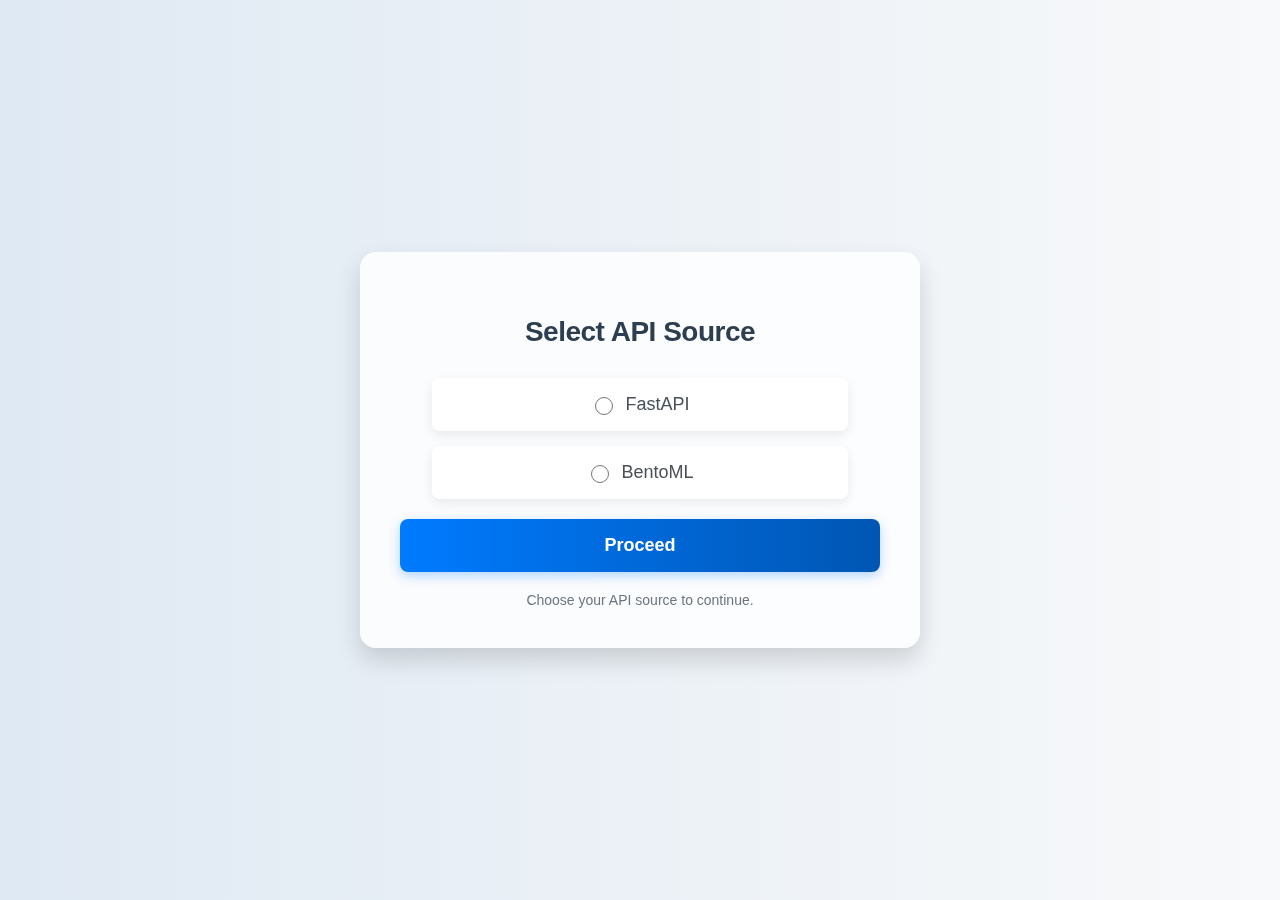
<file: templates/select_api.html>
<!DOCTYPE html>
<html lang="en">
<head>
    <meta charset="UTF-8">
    <meta name="viewport" content="width=device-width, initial-scale=1.0">
    <title>Select API Source</title>
    <style>
        /* General Reset */
        body {
            font-family: 'Inter', 'Segoe UI', Tahoma, Geneva, Verdana, sans-serif;
            background: linear-gradient(to right, #dfe9f3, #f8f9fa);
            margin: 0;
            padding: 0;
            display: flex;
            justify-content: center;
            align-items: center;
            height: 100vh;
            color: #343a40;
        }

        /* Container Styling */
        .container {
            background: rgba(255, 255, 255, 0.8);
            backdrop-filter: blur(10px);
            border-radius: 16px;
            box-shadow: 0 12px 24px rgba(0, 0, 0, 0.15);
            width: 100%;
            max-width: 480px;
            padding: 40px;
            animation: fadeIn 0.6s ease-in-out;
            text-align: center;
        }

        @keyframes fadeIn {
            from { opacity: 0; transform: translateY(-20px); }
            to { opacity: 1; transform: translateY(0); }
        }

        /* Heading Styling */
        h2 {
            font-size: 28px;
            margin-bottom: 30px;
            color: #2c3e50;
            font-weight: 700;
            letter-spacing: -0.5px;
        }

        /* Form Group Styling */
        .form-group {
            display: flex;
            flex-direction: column;
            align-items: center;
            gap: 15px;
        }

        .form-group label {
            display: flex;
            align-items: center;
            justify-content: center;
            width: 80%;
            font-size: 18px;
            color: #495057;
            padding: 14px;
            border-radius: 8px;
            background: rgba(255, 255, 255, 0.9);
            border: 2px solid transparent;
            transition: all 0.3s ease-in-out;
            cursor: pointer;
            box-shadow: 0 4px 12px rgba(0, 0, 0, 0.08);
        }

        .form-group label:hover {
            border-color: #007bff;
            background: rgba(0, 123, 255, 0.1);
            transform: translateY(-2px);
        }

        .form-group input[type="radio"] {
            margin-right: 12px;
            width: 18px;
            height: 18px;
            accent-color: #007bff;
            cursor: pointer;
        }

        /* Button Styling */
        button {
            width: 100%;
            padding: 16px;
            background: linear-gradient(to right, #007bff, #0056b3);
            color: white;
            border: none;
            border-radius: 8px;
            font-size: 18px;
            font-weight: 600;
            cursor: pointer;
            transition: all 0.3s ease-in-out;
            box-shadow: 0 4px 12px rgba(0, 123, 255, 0.3);
            margin-top: 20px;
        }

        button:hover {
            background: linear-gradient(to right, #0056b3, #003f7f);
            transform: translateY(-2px);
        }

        button:active {
            transform: translateY(0);
        }

        /* Footer Styling */
        .form-footer {
            text-align: center;
            font-size: 14px;
            color: #6c757d;
            margin-top: 20px;
        }

        .form-footer p {
            margin: 0;
        }

        /* Add Inter Font */
        @import url('https://fonts.googleapis.com/css2?family=Inter:wght@400;500;600;700&display=swap');
    </style>
</head>
<body>
    <div class="container">
        <h2>Select API Source</h2>
        <form method="post">
            <div class="form-group">
                <label>
                    <input type="radio" name="api_source" value="fastapi">
                    FastAPI
                </label>
                <label>
                    <input type="radio" name="api_source" value="bentoml">
                    BentoML
                </label>
            </div>
            <button type="submit">Proceed</button>
        </form>
        <div class="form-footer">
            <p>Choose your API source to continue.</p>
        </div>
    </div>
</body>
</html>
</file>
